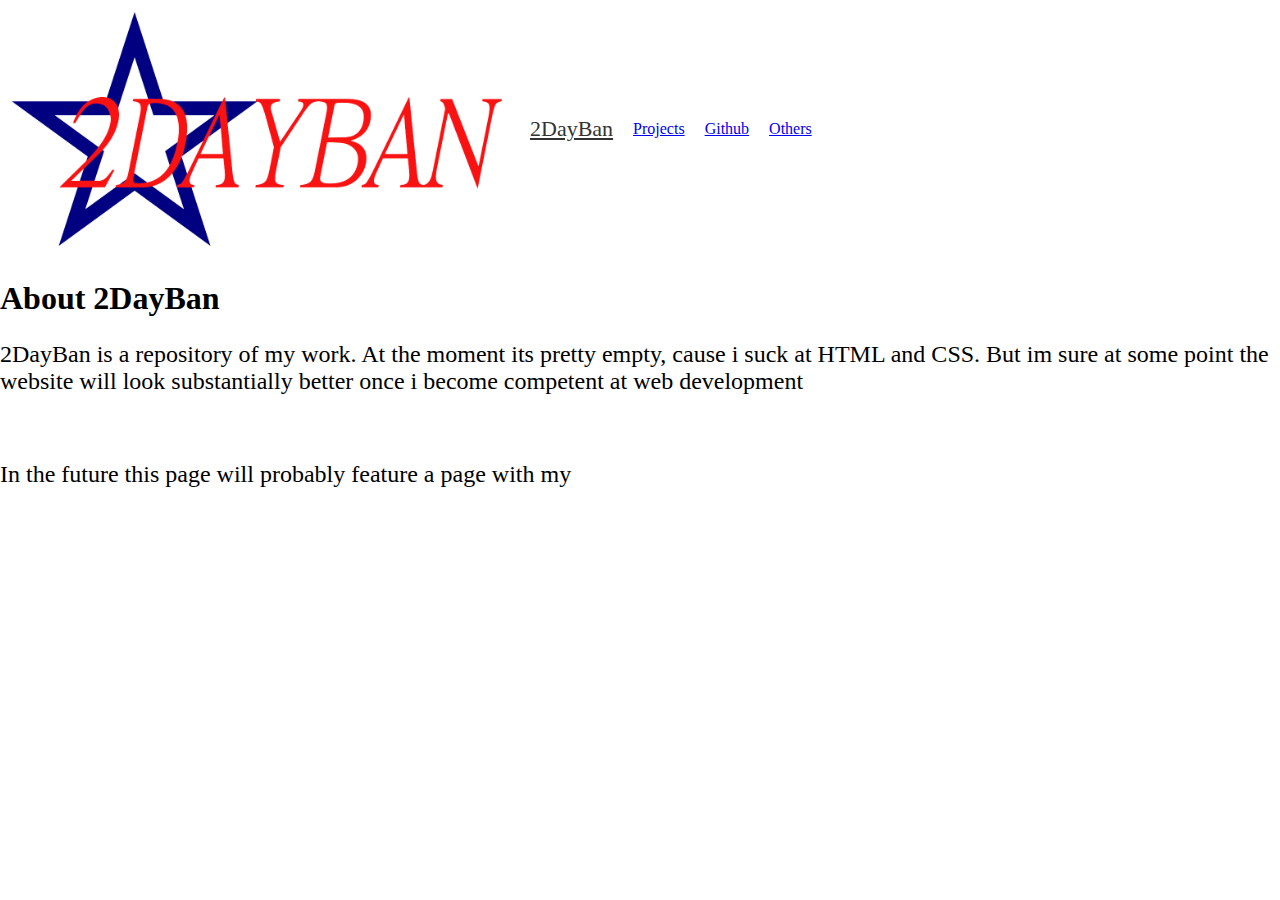
<file: index.html>
<!DOCTYPE html>

<html>
    <head>
        <link rel="stylesheet" href="styles.css">
    </head>
<body>
    <header>
        <div class = "header-row">
            <img src="images/2DayBanLogo-t.png" alt="logo" class="site-logo">
            <a class="return_hyp" href="index.html">2DayBan</a>
            <a class="project_hyp" href="projects.html">Projects</a>
            <a class="github_hyp" href="https://github.com/David-s2005" target="_blank">Github</a>
            <a class="github_hyp" href="others.html">Others</a>
        </div>
    </header>

    <h1>About 2DayBan</h1>

    <p style="font-size: 24px;">
        2DayBan is a repository of my work. At the moment its pretty empty, cause i suck at HTML and CSS. 
        But im sure at some point the website will look substantially better once i become competent at
        web development
    </p>

    <p>&nbsp;</p>

    <p style="font-size: 24px">
        In the future this page will probably feature a page with my 
    </p>

</body>
</html>
</file>
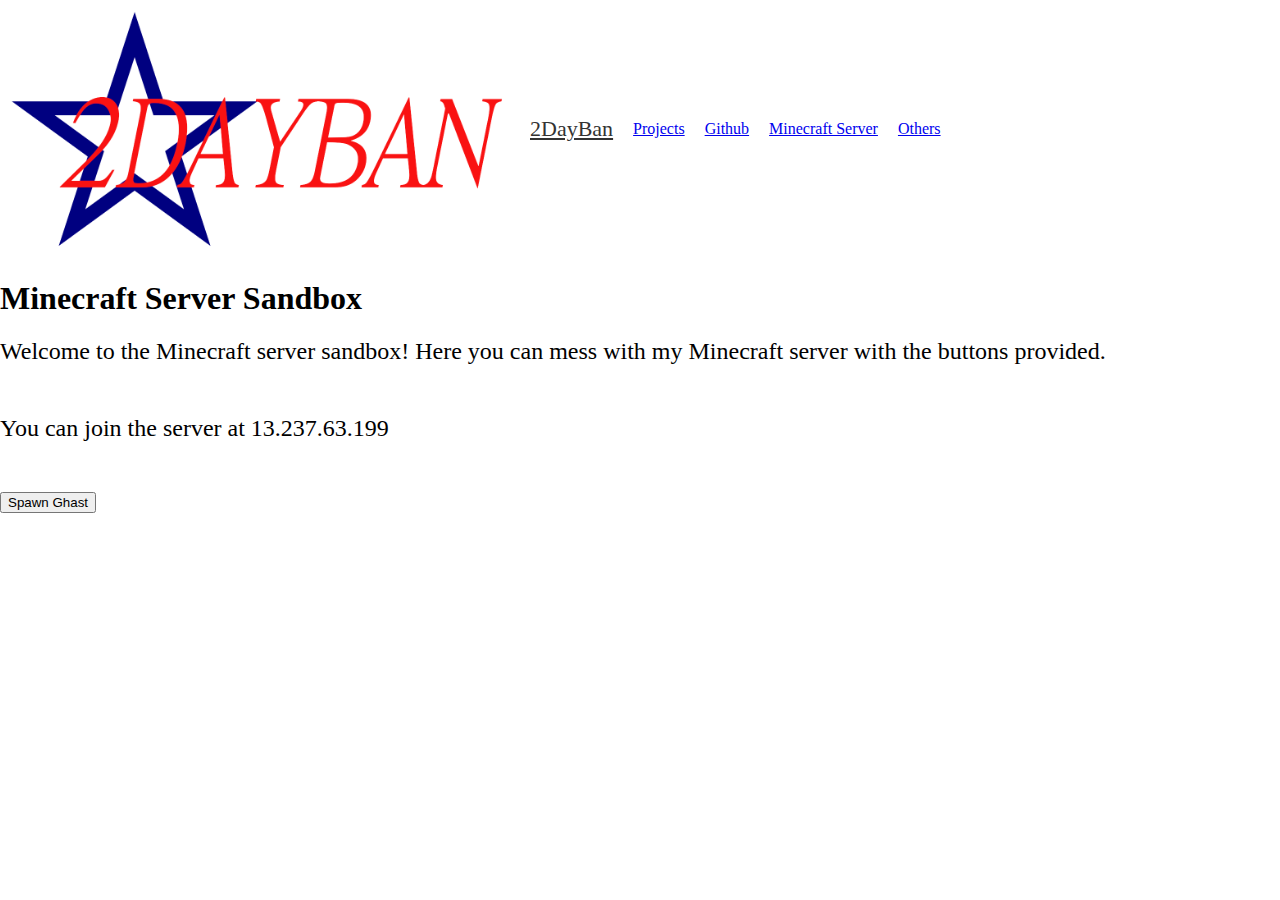
<file: minecraft.html>
<!DOCTYPE html>
<html>
    <head>
        <link rel="stylesheet" href="styles.css">
    </head>

    <header>
        <div class = "header-row">
            <img src="images/2DayBanLogo-t.png" alt="logo" class="site-logo">
            <a class="return_hyp" href="index.html">2DayBan</a>
            <a class="project_hyp" href="projects.html">Projects</a>
            <a class="github_hyp" href="https://github.com/David-s2005" target="_blank">Github</a>
            <a class="minecraft_hyp" href ="minecraft.html">Minecraft Server</a>
            <a class="github_hyp" href="others.html">Others</a>
        </div>
    </header>
<body>
    <h1>Minecraft Server Sandbox</h1>

    <p1 style="font-size: 24px;">Welcome to the Minecraft server sandbox! Here you can mess with my Minecraft server with the buttons provided.</p1>

    <p>&nbsp;</p>

    <p2 style="font-size: 24px;">You can join the server at 13.237.63.199</p2>

    <p>&nbsp;</p>

    <form action="spawnghast.php">
        <input type="submit" value="Spawn Ghast">
    </form>

    <p>&nbsp;</p>


</body>

</html>
</file>
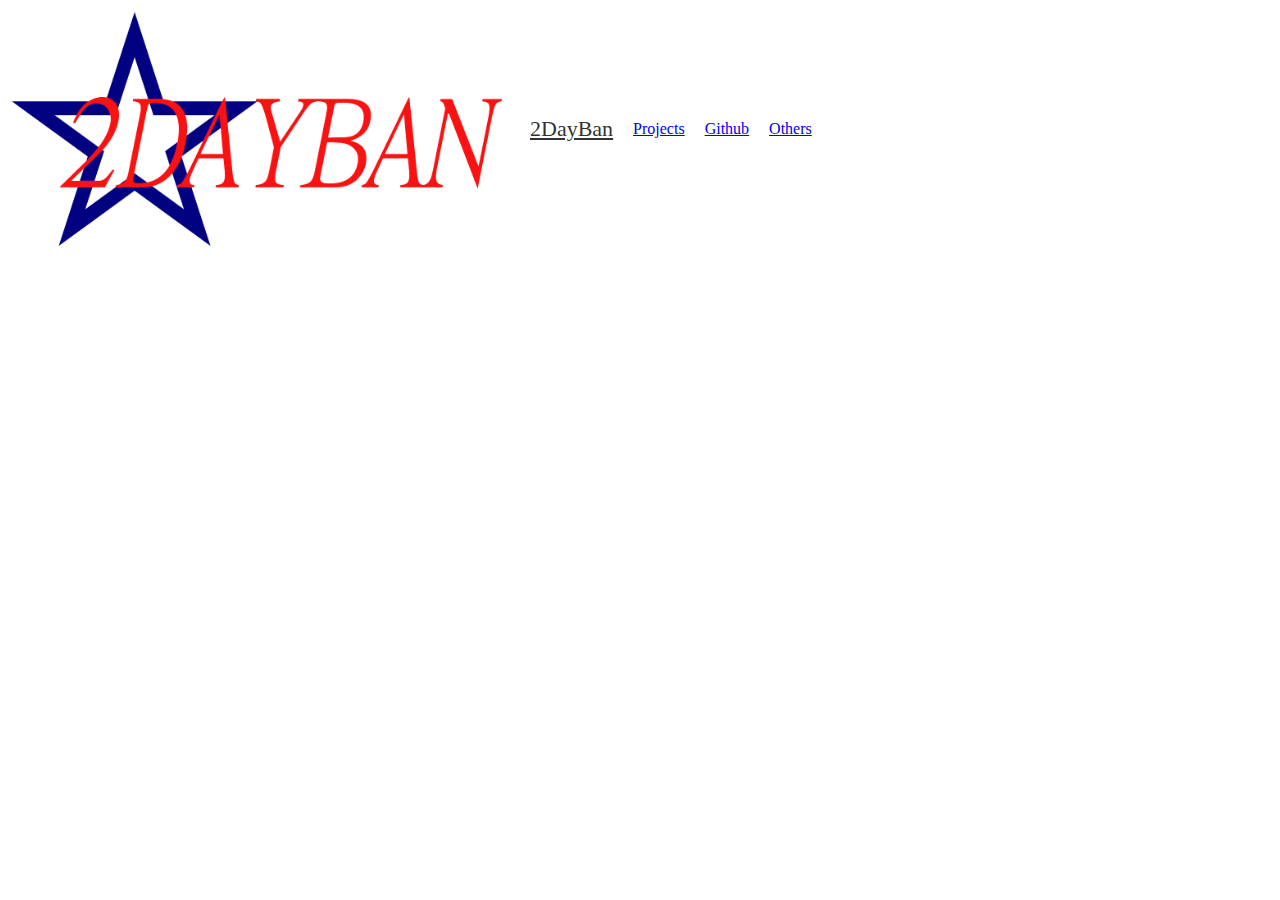
<file: others.html>
<!DOCTYPE html>
<html>
    <head>
        <link rel="stylesheet" href="styles.css">
    </head>

    <header>
        <div class = "header-row">
            <img src="images/2DayBanLogo-t.png" alt="logo" class="site-logo">
            <a class="return_hyp" href="index.html">2DayBan</a>
            <a class="project_hyp" href="projects.html">Projects</a>
            <a class="github_hyp" href="https://github.com/David-s2005" target="_blank">Github</a>
            <a class="github_hyp" href="others.html">Others</a>
        </div>
    </header>
<body>

</body>
</html>
</file>
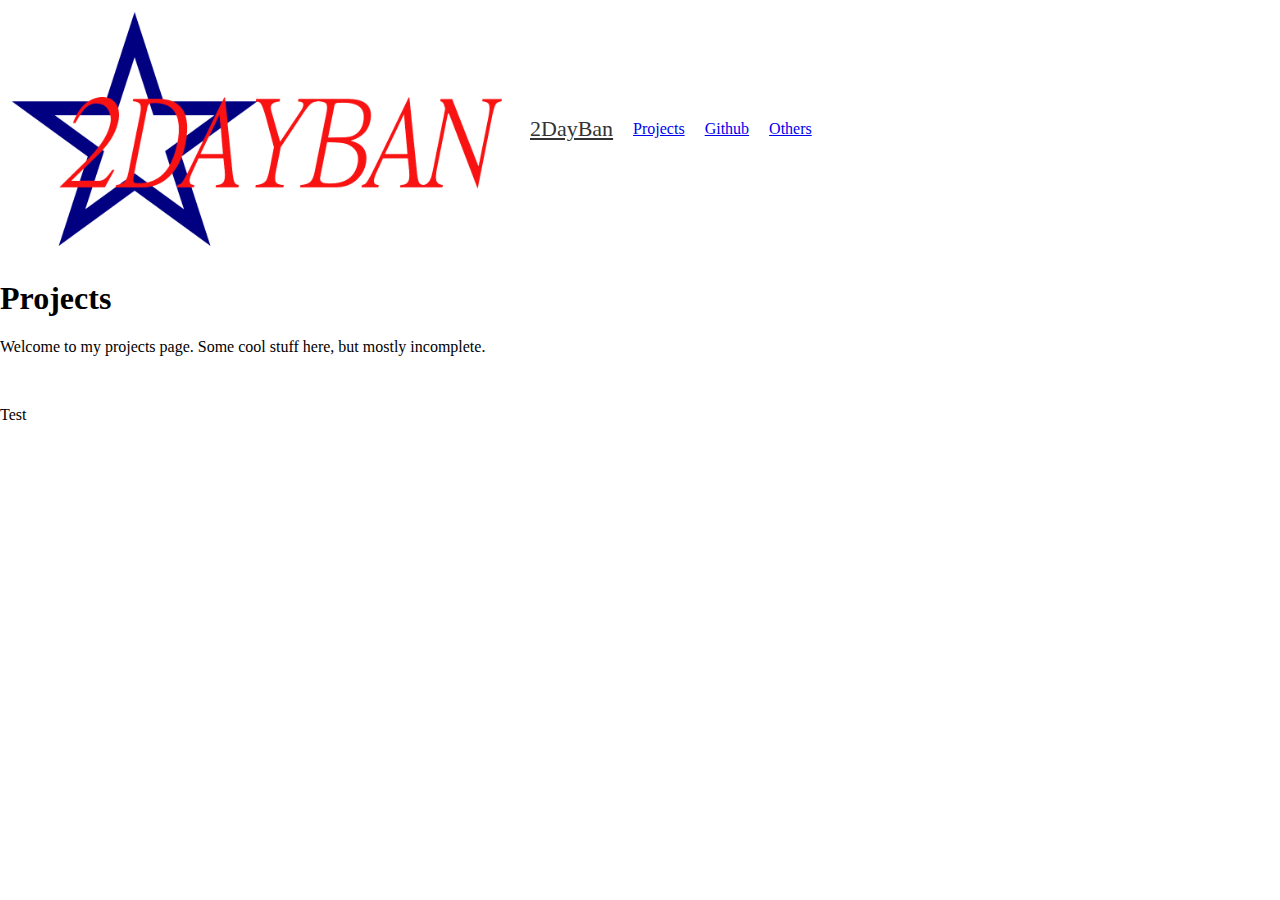
<file: projects.html>
<!DOCTYPE html>
<html>
<body>
    <head>
        <link rel="stylesheet" href="styles.css">
    </head>

    <header>
        <div class = "header-row">
            <img src="images/2DayBanLogo-t.png" alt="logo" class="site-logo">
            <a class="return_hyp" href="index.html">2DayBan</a>
            <a class="project_hyp" href="projects.html">Projects</a>
            <a class="github_hyp" href="https://github.com/David-s2005" target="_blank">Github</a>
            <a class="github_hyp" href="others.html">Others</a>
        </div>
    </header>

<h1 class="projects-title">Projects</h1>
<p>Welcome to my projects page. Some cool stuff here, but mostly incomplete.</p>
<p>&nbsp;&nbsp;&nbsp;&nbsp;</p>
<p>Test</p>

</body>
</html>
</file>
<file: styles.css>
body, html {
    margin: 0;
    padding: 0;
}

header {
    position: relative;
    width: 100%;
    height: auto;
    padding: 10px;
}

.header-row {
    display: flex;
    align-items: center;
    gap: 20px;
}

.site-logo {
    width: 500px;
    height: auto;
}

.return_hyp {
    font-size: 22px;
    margin: 10;
    color: #333;
}

.main-paragraph {
    width: 60%;
}

.license-paragraph {
    width: 60%;
}
</file>
